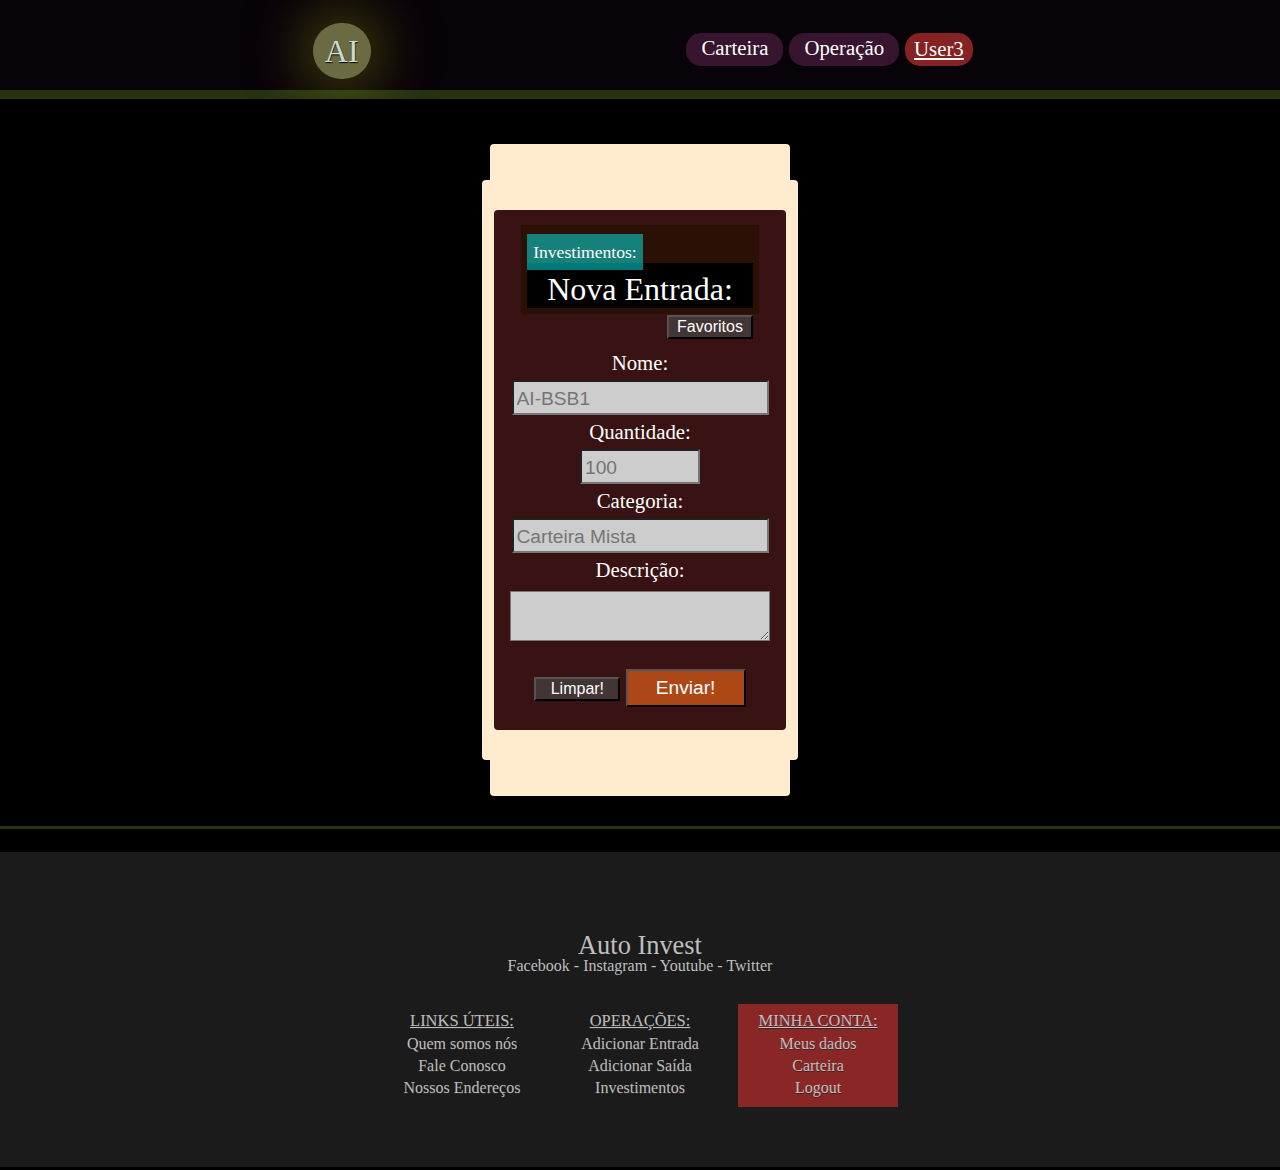
<file: index.html>
<!DOCTYPE html>
<html lang="pt-br">

<head>
    <meta charset="UTF-8">
    <meta http-equiv="X-UA-Compatible" content="IE=edge">
    <meta name="viewport" content="width=device-width, initial-scale=1.0">
    <meta name="keywords" content="fintech, finanças, organização financeira">
    <title>Auto Invest - Adicionar Investimento</title>
    <link rel="stylesheet" type="text/css" href="reset.css" title="estilos">
    <link rel="stylesheet" type="text/css" href="estilos.css" title="estilos">
    <link rel="icon" type="image/x-icon" href="logo.png">
    <link rel="shortcut icon" type="image/x-icon" href="logo.png">

</head>

<body>
    <div class="container">
        <div class="container-fluid">
            <div class="cabecalho">
                <div class="header-logo">
                    <h1 class="ai-header">AI</h1>
                    <h1 class="ai-header-lg">Auto Invest</h1>
                </div>
                <nav class="menu">
                    <ul>
                        <li id="wallet-button"><a href="./investimentos/">Carteira</a></li>
                        <li id="operation-button"><a href="#">Operação</a></li>
                        <li class="login-button"><a href="#"></a>User3</a></li>
                    </ul>
                </nav>
            </div>

            <div class="mid-row">
                <div class="operation-content">
                    <div class="full-content">
                        <div class="main">
                            <div class="content">
                                <div class="content-desc">
                                    <span class="tipo tipo-carteira">Carteira</span>
                                    <button class="op-button">+</button>
                                    <h3 class="op-button-desc">Entrada</h3>
                                    <button class="op-button ">-</button>
                                    <h3 class="op-button-desc">Saída</h3>
                                </div>
                                <div class="content-desc">
                                    <span class="tipo">Invest.</span>
                                    <button class="op-button">+</button>
                                    <h3 class="op-button-desc">Entrada</h3>
                                    <button class="op-button ">-</button>
                                    <h3 class="op-button-desc">Saída</h3>
                                    </a>
                                </div>
                            </div>
                        </div>
                    </div>
                </div>
                <div class="main-content">
                    <div class="full-content">
                        <div class="main">
                            <div class="content">
                                <div class="content-desc">
                                    <span class="tipo">Investimentos:</span>
                                    <h1>Nova Entrada:</h1>
                                </div>
                                <div class="button-row">
                                    <button class="sm-button fav">Favoritos</button>
                                </div>
                                <form class="form">
                                    <label for="name">Nome:</label>
                                    <input id="name" placeholder="AI-BSB1"></input>
                                    <label for="value">Quantidade:</label>
                                    <input id="value" type="number" placeholder="100"></input>
                                    <label for="category">Categoria:</label>
                                    <input id="categoy" placeholder="Carteira Mista"></input>
                                    <label for="description">Descrição:</label>
                                    <textarea id="description"
                                        placeholder="Parcela 3/5 do investimento do mês de maio.">
                                    </textarea><br>
                                    <div class="row-button">
                                        <button class="sm-button">Limpar!</button>
                                        <button class="send-button">Enviar!</button>
                                    </div>
                                </form>
                            </div>
                        </div>
                    </div>
                </div>
                <div class="aplications-content">
                    <div class="full-content">
                        <div class="main">
                            <div class="aplications">
                            <h2>Favoritos</h2>
                            <div class="card">
                                <div class="aplication-qty">12</div>
                                <h3>AI-BSB1</h3>
                                <p>+3,2%</p>
                            </div>
                            <div class="card">
                                <div class="aplication-qty">222</div>
                                <h3>AI-BSB3</h3>
                                <p>+1,72%</p>
                            </div>
                            <div class="card">
                                <div class="aplication-qty">327</div>
                                <h3>AI-JKE1</h3>
                                <p class="red">-0,17%</p>
                            </div>
                            <div class="card">
                                <div class="aplication-qty">1109</div>
                                <h3>MATIC</h3>
                                <p>+0,21%</p>
                            </div>
                            <div class="card">
                                <div class="aplication-qty">0.22</div>
                                <h3>ETH</h3>
                                <p>+0,64%</p>
                            </div>
                            <div class="see-more">
                                ver mais...
                            </div>
                        </div>
                    </div>
                </div>
            </div>
        </div>
    </div>

        <div class="footer">
            
            <div class="footer-row">
                <div class="ai-description">
                    <h3>Auto Invest</h3>
                    <p class="social-media">Facebook - Instagram - Youtube - Twitter</p>
                </div>
            </div>
            <div class="footer-row">
                <ul>
                    <li>
                        <h3>LINKS ÚTEIS:</h3>
                    </li>
                    <li>
                        Quem somos nós
                    </li>
                    <li>
                        Fale Conosco
                    </li>
                    <li>
                        Nossos Endereços
                    </li>
                </ul>
                <ul>
                    <li>
                        <h3>OPERAÇÕES:</h3>
                    </li>
                    <li>
                        Adicionar Entrada
                    </li>
                    <li>
                        Adicionar Saída
                    </li>
                    <li>
                        Investimentos
                    </li>
                </ul>
                <ul class="login">
                    <li>
                        <h3>MINHA CONTA:</h3>
                    </li>
                    <li>
                        Meus dados
                    </li>
                    <li>
                        Carteira
                    </li>
                    <li>
                        Logout
                    </li>
                </ul>
            </div>

            <div class="footer-row">


            </div>
        </div>
    </div>
    </div>
    <script src="main.js"></script>
</body>

</html>
</file>
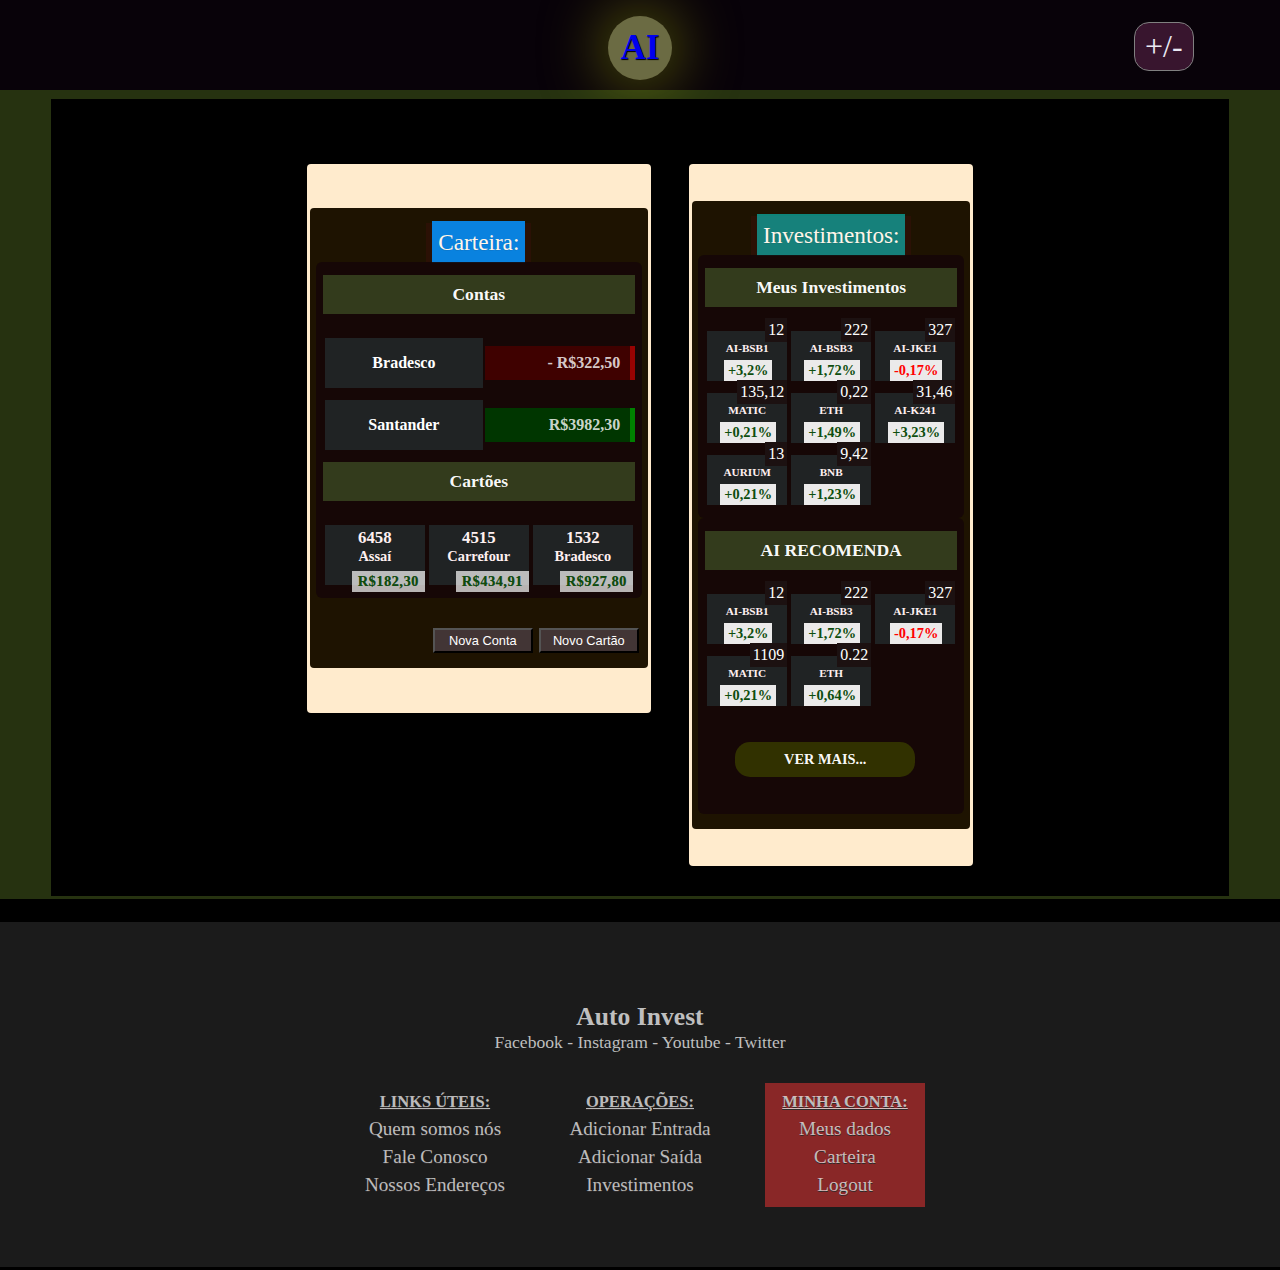
<file: investimentos/index.html>
<!DOCTYPE html>
<html lang="pt-br">

<head>
    <meta charset="UTF-8">
    <meta http-equiv="X-UA-Compatible" content="IE=edge">
    <meta name="viewport" content="width=device-width, initial-scale=1.0">
    <meta name="keywords" content="fintech, finanças, organização financeira">
    <title>Auto Invest</title>
    <!-- <link rel="stylesheet" type="text/css" href="reset.css" title="estilos_reset"> -->
    <link rel="stylesheet" type="text/css" href="estilos.css" title="estilos">
    <!-- <link rel="stylesheet" type="text/css" href="./css/bootstrap.min.css" title="bootstrap_5"> -->
    <link rel="icon" type="image/x-icon" href="imagem.png">
    <link rel="shortcut icon" type="image/x-icon" href="imagem.png">

</head>

<body>
    <div class="container">
        <div class="container-fluid">
            <div class="cabecalho">
                <div class="header-logo">
                    <a href="../">
                        <h1 class="ai-header">AI</h1>
                        <h1 class="ai-header-lg">Auto Invest</h1>
                    </a>
                </div>
                <nav class="menu">
                    <ul>
                        <li class="op-button" alt="Operações"><a href="#"></a>+/-</a></li>
                    </ul>
                </nav>
            </div>

            <div class="mid-row">
                <div class="operation-content">
                    <div class="full-content">
                        <div class="main">
                            <div class="content">
                                <div class="content-desc">
                                    <span class="tipo tipo-carteira">Carteira</span>
                                    <button class="op-button">+</button>
                                    <h3 class="op-button-desc">Entrada</h3>
                                    <button class="op-button ">-</button>
                                    <h3 class="op-button-desc">Saída</h1>
                                </div>
                                <div class="content-desc">
                                    <span class="tipo">Invest.</span>
                                    <button class="op-button">+</button>
                                    <h3 class="op-button-desc">Adicionar</h3>
                                    <button class="op-button mt-3">-</button>
                                    <h3 class="op-button-desc">Remover</h3>
                                </div>
                            </div>
                        </div>
                    </div>
                </div>
                <div class="aplications-content">
                    <div class="full-content">
                        <div class="main">
                            <div class="content">
                                <div class="content-desc">
                                    <span class="tipo tipo-carteira">Carteira:</span>
                                </div>
                                <div class="aplications">
                                    <div class="aplication-header">
                                        <h2>Contas</h2>
                                    </div>
                                    <div class="cards-wallet">
                                        <div class="card wallet">
                                            <h3>Bradesco</h3>
                                        </div>
                                        <div class="account-operations red-balance">
                                            <p class="valor-cartao">- R$322,50</p>
                                            
                                        </div>
                                        <div class="card wallet">
                                            <h3>Santander</h3>

                                        </div>
                                        <div class="account-operations green-balance">
                                            <p class="valor-cartao">R$3982,30</p>
                                        </div>
                                    </div>
                                    <div class="aplication-header">
                                        <h2>Cartões</h2>
                                    </div>
                                    <div class="cards">
                                        <div class="card account-card">
                                            <h3 class="nr-cartao">6458</h3>
                                            <h4>Assaí</h4>
                                            <p class="">R$182,30</p>
                                        </div>
                                        <div class="card account-card">
                                            <h3 class="nr-cartao">4515</h3>
                                            <h4>Carrefour</h4>
                                            <p class="">R$434,91</p>
                                        </div>
                                        <div class="card account-card">
                                            <h3 class="nr-cartao">1532</h3>
                                            <h4>Bradesco</h4>
                                            <p class="">R$927,80</p>
                                        </div>
                                    </div>

                                </div>
                                <div class="wallet-button-row">
                                    <button class="sm-button">Nova Conta</button>
                                    <button class="sm-button">Novo Cartão</button>
                                </div>
                            </div>
                        </div>
                    </div>
                </div>
                <div class="aplications-content">
                    <div class="full-content">
                        <div class="main">
                            <div class="content">
                                <div class="content-desc">
                                    <span class="tipo">Investimentos:</span>
                                </div>
                                <div class="aplications">
                                    <div class="aplication-header">
                                        <h2>Meus Investimentos </h2>
                                    </div>
                                    <div class="cards">
                                        <div class="card">
                                            <div class="aplication-qty">12</div>
                                            <h3>AI-BSB1</h3>
                                            <p>+3,2%</p>
                                        </div>
                                        <div class="card">
                                            <div class="aplication-qty">222</div>
                                            <h3>AI-BSB3</h3>
                                            <p>+1,72%</p>
                                        </div>
                                        <div class="card">
                                            <div class="aplication-qty">327</div>
                                            <h3>AI-JKE1</h3>
                                            <p class="red">-0,17%</p>
                                        </div>
                                        <div class="card">
                                            <div class="aplication-qty">135,12</div>
                                            <h3>MATIC</h3>
                                            <p>+0,21%</p>
                                        </div>
                                        <div class="card">
                                            <div class="aplication-qty">0,22</div>
                                            <h3>ETH</h3>
                                            <p>+1,49%</p>
                                        </div>
                                        <div class="card">
                                            <div class="aplication-qty">31,46</div>
                                            <h3>AI-K241</h3>
                                            <p>+3,23%</p>
                                        </div>
                                        <div class="card">
                                            <div class="aplication-qty">13</div>
                                            <h3>AURIUM</h3>
                                            <p>+0,21%</p>
                                        </div>
                                        <div class="card">
                                            <div class="aplication-qty">9,42</div>
                                            <h3>BNB</h3>
                                            <p>+1,23%</p>
                                        </div>
                                    </div>

                                </div>
                                <div class="aplications">
                                    <div class="aplication-header">
                                        <h2>AI RECOMENDA </h2>



                                    </div>
                                    <div class="cards">
                                        <div class="card">
                                            <div class="aplication-qty">12</div>
                                            <h3>AI-BSB1</h3>
                                            <p>+3,2%</p>


                                        </div>
                                        <div class="card">
                                            <div class="aplication-qty">222</div>
                                            <h3>AI-BSB3</h3>
                                            <p>+1,72%</p>


                                        </div>
                                        <div class="card">
                                            <div class="aplication-qty">327</div>
                                            <h3>AI-JKE1</h3>
                                            <p class="red">-0,17%</p>
                                        </div>
                                        <div class="card">
                                            <div class="aplication-qty">1109</div>
                                            <h3>MATIC</h3>
                                            <p>+0,21%</p>


                                        </div>
                                        <div class="card">

                                            <div class="aplication-qty">0.22</div>
                                            <h3>ETH</h3>
                                            <p>+0,64%</p>

                                        </div>
                                    </div>
                                    <div class="see-more">
                                        <h2>VER MAIS... </h2>



                                    </div>
                                </div>
                            </div>
                        </div>
                    </div>
                </div>
            </div>

        </div>

        <div class="footer">

            <div class="footer-row">
                <div class="ai-description">
                    <h3>Auto Invest</h3>
                    <p class="social-media">Facebook - Instagram - Youtube - Twitter</p>
                </div>
            </div>
            <div class="footer-row">
                <ul>
                    <li>
                        <h3>LINKS ÚTEIS:</h3>
                    </li>
                    <li>
                        Quem somos nós
                    </li>
                    <li>
                        Fale Conosco
                    </li>
                    <li>
                        Nossos Endereços
                    </li>
                </ul>
                <ul>
                    <li>
                        <h3>OPERAÇÕES:</h3>
                    </li>
                    <li>
                        Adicionar Entrada
                    </li>
                    <li>
                        Adicionar Saída
                    </li>
                    <li>
                        Investimentos
                    </li>
                </ul>
                <ul class="login">
                    <li>
                        <h3>MINHA CONTA:</h3>
                    </li>
                    <li>
                        Meus dados
                    </li>
                    <li>
                        Carteira
                    </li>
                    <li>
                        Logout
                    </li>
                </ul>
            </div>


        </div>
    </div>
    <script src="main.js"></script>

</body>

</html>
</file>
<file: estilos.css>
* {
    margin: 0px;
    padding: 0px;
    box-sizing: border-box;
}

body {
    background-color: black;
    display: flex;
    justify-content: center;

}

.cabecalho {
    display: flex;
    align-items: center;
    justify-content: space-evenly;
    padding: 12px 0 3px;
    background-color: rgb(8, 2, 9);
    height: 90px;
    color: white;
    margin: 0px;
    width: 100vw;
    max-width: 100vw;
}

.header-logo {
    font-size: 1.2rem;
    display: flex;
    align-items: center;
    padding: 2px 0 0 0;
    margin: 0 2%;
    color: rgba(221, 240, 234, 0.93);
    text-shadow: 0.5px 1px 1px black;
}

.ai-header {
    background-color: rgb(107, 107, 67);
    padding: 12px;
    border-radius: 90px;
    font-size: 2rem;
    box-shadow: 0rem 0rem 4rem 2px rgba(211, 225, 13, 0.5);
}

.ai-header-lg {
    display: none;
    margin: 0px;
    padding-bottom: 8px;
}

.menu {
    font-size: 1.3rem;
}

.menu ul {
    display: flex;
}

.menu li {
    background-color: rgb(56, 21, 46);
    padding: 5px 15px;
    border-radius: 15px;
    margin: 3px;
    list-style-type: none;
    z-index: 9;
}

.menu li:hover {
    background-color: rgb(4, 27, 69);
}


.menu li a {
    text-decoration: none;
}

.menu a {
    color: white;
}

.container {
    display: flex;
    flex-direction: column;
    align-items: center;
    justify-content: center;
    /* width: 100vw; */
}

.container-fluid {
    background-color: rgb(38, 50, 16);
    margin: 0px;
    display: flex;
    flex-direction: column;
    align-items: center;
    max-width: 100%;
}

.menu-items {
    margin-top: 2.1vh;
    height: 3.9vh;
    display: none;
}

.menu-items a {
    background-color: white;
    padding: 12px 20px;
}

.mid-row {
    background-color: black;
    width: 100vw;
    margin: 9px 0 3px 0;
    display: flex;
    padding: 45px 0 30px 0px;
    flex-direction: row;
    justify-content: center;
    align-items: flex-start;
    flex-wrap: wrap;
}

.operation-content {
    display: none;
    z-index: 3;
    align-self: center;
}

.operation-content .content-desc {
    font-size: 1rem;
}

.operation-content .content {
    min-height: 50vh;
    width: 60px;
    display: flex;
    flex-direction: column;
    justify-content: center;
    align-items: center;
    padding: 10px;
    gap: 20px;
}

.op-button {
    display: flex;
    justify-content: center;
    align-items: center;
    padding: 0.5rem 1rem;
    text-align: center;
    width: 60px;
    background-color: rgb(27, 20, 21);
    border: 1px solid gray;
    color: rgb(234, 234, 244);
    font-size: 2rem;
    cursor: pointer
}


a {
    text-decoration: none;
}

.content-desc {
    padding: 6px;
    font-size: 2rem;
    background-color: rgb(43, 17, 5);
}

.full-content {
    display: flex;
    background-color: blanchedalmond;
    max-width: 40%;
    justify-content: center;
    border-radius: 4px;
    max-width: 300px;
}

.main {
    margin: 12% 0;
    background-color: blanchedalmond;
    display: flex;
    justify-content: center;
    /* min-height: 67vh; */
    padding: 30px 12px;
    border-radius: 4px;
}

.content {
    background-color: rgb(57, 19, 19);
    display: flex;
    flex-direction: column;
    align-items: center;
    color: white;
    padding-bottom: 30px;
    padding: 15px 6px;
    border-radius: 4px;
}


.tipo {
    font-size: 1.1rem;
    font-weight: 300;
    background-color: rgba(0, 255, 255, 0.474);
    color: white;
    padding: 8px 6px;
    margin-bottom: 20px;
    z-index: 1;
    text-shadow: -0.2px 0.5px 0.1px rgba(46, 41, 41, 0.1);
}

h3 {
    font-size: 1rem;
    width: 80px;
}

.tipo-carteira {
    background-color: rgb(9, 130, 223);
    padding: 8px 6px;
}

.operation-content .content-desc {
    display: flex;
    flex-direction: column;
    align-items: center;
    width: 80px;
    text-align: center;

}

.content-desc h1 {
    background-color: rgba(0, 0, 0, 1);
    padding: 10px 20px 3px 20px;
    color: white;
}

.content-desc h3 {
    margin: 3px 0 9px 0;
}

.aplications {
    position: absolute;
    font-size: 0.6rem;
    background-color: rgb(28, 6, 6);
    padding: 7px;
    display: flex;
    flex-direction: column;
    width: 110px;
    /* margin-top: 7%; */
    margin-left: 3%;
    z-index: 2;
    max-height: 450px;
    border-radius: 6px;
    display: none;
}

.main form {
    display: flex;
    flex-direction: row;
    justify-content: center;
    flex-wrap: wrap;
    font-size: 1.3rem;
    margin: 3% 0;
}

.form input {
    padding: 6px 3px 3px 3px;
    margin: 6px 20% 7px 20%;
    font-size: 1.2rem;
    /* text-align: right; */
    outline: none;
    background-color: rgb(205, 205, 205);
}

.form input:focus,
form textarea:focus {
    background-color: rgb(4, 35, 4);
    color: rgb(235, 235, 235)
}

.form :nth-child(4) {
    width: 120px;
}


.form textarea {
    min-width: 260px;
    max-width: 290px;
    height: 50px;
    font-size: 1.1rem;
    margin: 10px;
    padding: 5px;
    outline: none;
    background-color: rgb(205, 205, 205);
}

.button-row {
    display: flex;
    justify-content: flex-end;
    align-items: flex-start;
    margin: 6px;
}

.sm-button {
    background-color: rgb(66, 53, 53);
    padding: 1px;
    width: 86px;
    color: white;
    font-size: 1rem;
}

.button-row .fav {
    margin-left: 140px;
    margin-top: -5px;

}

.send-button {
    padding: 6px;
    background-color: rgb(173, 72, 22);
    color: rgb(255, 255, 255);
    font-size: 1.2rem;
    margin-top: 18px;
    width: 120px;
    align-self: flex-end;
}

.aplications h2 {
    margin-bottom: 18px;
    margin-top: 3px;
    padding: 9px 19px;
    background-color: rgba(59, 73, 34, 0.8);
    color: rgba(255, 255, 255, 0.97);
    font-size: 1.1rem;
    text-align: center;
}

.aplications .card {
    background-color: white;
    margin: 6px 2px;
    padding: 6px 0px 0 0;
    display: flex;
    align-items: center;
    flex-direction: column;
    justify-content: center;
    height: 50px;
}

.aplication-qty {
    align-self: flex-end;
    background-color: rgb(28, 17, 17);
    padding: 3px;
    color: white;
    font-size: 1rem;
}

.aplications .see-more {
    /* align-self: flex-end; */
    background-color: rgba(32, 5, 5, 0.98);
    color: white;
    margin: 15px;
    padding: 8px 6px;
    font-size: 0.7rem;
    border-radius: 30px;
    border: 3px solid rgb(40, 3, 3);
}

.aplications .see-more:hover {
    background-color: blueviolet;
    cursor: pointer;
}

.aplications .see-more:active {
    background-color: rgb(105, 10, 189);
}

.aplications p {
    margin: 6px 0px 14px 2px;
    color: rgb(14, 78, 14);
    font-weight: bold;
}

.aplications .red {
    color: red;
}

.footer {
    box-sizing: border-box;
    display: flex;
    flex-direction: column;
    flex-wrap: nowrap;
    align-items: center;
    justify-content: center;
    background-color: rgb(27, 27, 27);
    color: rgb(191, 191, 191);
    padding: 60px 0;
    margin: 0;
    font-size: 1rem;
    width: 100%;
    margin-top: 1.8%;
    border-bottom: 3px solid black;
}

.footer li h3 {
    font-size: 1.03rem;
    /* text-align: center; */
    width: 100%;
    text-decoration: underline;
}

.footer h3 {
    font-size: 1.65rem;
    width: 150px;
    text-align: center;
}

.footer div:first-child {
    display: flex;
}

.footer .ai-description {
    align-items: center;
    justify-content: flex-end;
    font-size: 1.25rem;
    text-align: right;
    margin: 20px 0px 30px 0;
    display: flex;
    flex-direction: column;
}

.ai-description h3 {
    margin: 0px;
    padding: 0px;
}

.footer ul {
    display: flex;
    flex-direction: column;
    min-width: 160px;
    list-style-type: none;
    padding: 6px 0px 8px 0px;
}

.footer li {
    display: flex;
    flex-direction: column;
    margin: 3px 6px;
    color: rgba(255, 255, 255, 0.7);
    text-shadow: 0px 1px 0px rgb(46, 41, 41);
    align-items: center;
}

.footer-row {
    display: flex;
    align-items: flex-end;
    justify-content: center;
    flex-wrap: wrap;
    gap: 18px;
}


.social-media {
    font-size: 1rem;
}

.login,
.login-button {
    background-color: rgba(165, 42, 42, 0.8);
    text-align: right;
    display: none;
}

li.login,
li.login-button {
    margin-right: 20px;
    padding: 6px 9px;
    background-color: rgba(165, 42, 42, 0.8);
    text-decoration: underline;
    text-align: right;
}

.aplications-content {
    margin-top: 20px;
    display: none;
    /* max-height: 30vh; */
    align-self: center;
}

.aplications-content .main {
    /* margin: 35px; */
    padding: 3px;
    display: flex;
    align-items: center;
    max-height: 480px;
}

.op-button:active {
    background-color: rgb(45, 72, 19);
}


@media screen and (min-width: 420px) {

    .mid-row {
        /* gap: 3vw    ; */
        /* padding-left: 7%; */
    }


    .login-button {
        display: block;
    }


}
/* 
@media screen and (min-width:660px) {

    .fav {
        display: none;
    }

    .aplications {
        display: flex;
        position: relative;
    }

    .aplications-content {
        display: flex;
    }

    .footer {
        font-size: 1.2rem;
    }

    .footer-row {
        gap: 45px;
    }

    .footer .ai-description h3 {
        font-size: 1.6rem;
        width: 100%;
        text-align: center;
    }

    .social-media {
        font-size: 1.1rem;
    }
} */

@media screen  and (max-width: 420px) {
    .operation-content {
        position: absolute;
        right: 25px;
        top: 90px;
    }
    
}
</file>
<file: investimentos/estilos.css>
* {
    margin: 0px;
    padding: 0px;
    box-sizing: border-box;
}

body {
    background-color: black;
    display: flex;
    justify-content: center;

}

.cabecalho {
    display: flex;
    align-items: center;
    justify-content: center;
    padding: 9px 0 6px;
    background-color: rgb(8, 2, 9);
    height: 90px;
    color: white;
    margin: 0px;
    width: 100vw;
    max-width: 100vw;
}

.header-logo {
    font-size: 1.2rem;
    display: flex;
    align-items: center;
    padding: 2px 0 0 0;
    margin: 0 2%;
    color: rgba(221, 240, 234,0.93);
    text-shadow: 0.5px 1px 1px  black;
}

.ai-header {
    background-color: rgb(107, 107, 67);
    padding: 12px;
    border-radius: 90px;
    font-size: 2.2rem;
    box-shadow: 0rem 0rem 4rem 2px rgba(211, 225, 13, 0.5);
}

.ai-header-lg {
    display: none;
    margin: 0px;
    padding-bottom: 8px;
}

.menu {
    font-size: 1.3rem;
    position: absolute;
    right: 6.5%;
}

.menu ul {
    display: flex;
}

.menu li {
    background-color: rgb(56, 21, 46);
    padding: 5px 15px;
    border-radius: 15px;
    margin: 3px;
    list-style-type: none;    
}

.menu li:hover {
    background-color: rgb(4, 27, 69);
}


.menu li a {
    text-decoration: none;
}

.menu a {
    color: white;
}

.container {
    display: flex;
    flex-direction: column;
    align-items: center;
    justify-content: center;
    /* width: 100vw; */
}

.container-fluid {
    background-color: rgb(38, 50, 16);
    margin: 0px;
    display: flex;
    flex-direction: column;
    align-items: center;
    max-width: 100%;
}

.menu-items {
    margin-top: 2.1vh;
    height: 3.9vh;
    display: none;
}

.menu-items a {
    background-color: white;
    padding: 12px 20px;
}

.mid-row {
    background-color: black;
    width: 92vw;
    margin: 9px 0 3px 0;
    display: flex;
    padding: 45px 0 30px 0px;
    flex-direction: row;
    justify-content: center;
    align-items: center;
    flex-wrap: wrap;
}

.operation-content {  
    display: none;  
    z-index: 3;
}

.menu {
    /* display: none; */
}

.operation-content .content-desc {
    font-size: 1rem;
}

.operation-content s {
    min-height: 50vh;
    width: 60px;
    display: flex;
    flex-direction: column;
    justify-content: center;
    align-items: center;
    padding: 10px;
    gap: 20px;
}

.op-button {
    display: flex;
    justify-content: center;
    align-items: center;
    padding: 0.5rem 1rem;
    text-align: center;
    width: 60px;
    background-color: rgb(27, 20, 21);
    border: 1px solid gray;
    color: rgb(234, 234, 244);
    font-size: 2rem;
    cursor: pointer
}


a {
    text-decoration: none;
}

.content-desc {
    padding: 6px;
    background-color: rgb(43, 17, 5);
}

.content-desc h2 {
    font-size: 1.6rem;
    font-weight: 100;
}
.full-content {
    display: flex;
    background-color: blanchedalmond;
    min-width: 40%;
    /* max-width: 40%; */
    justify-content: center;
    border-radius: 4px;
}

.main {
    margin: 12% 0;
    background-color: blanchedalmond;
    display: flex;
    justify-content: center;
    /* min-height: 67vh; */
    padding: 30px 12px;
    border-radius: 4px;
}

.content {
    background-color: rgb(30, 19, 1);
    display: flex;
    flex-direction: column;
    align-items: center;
    color: white;
    padding-bottom: 30px;
    padding: 15px 6px;
    border-radius: 4px;
}


.tipo {
    font-weight: 300;
    background-color: rgba(0, 255, 255, 0.474);
    color: white;
    padding: 8px 6px;
    margin-bottom: 20px;
    z-index: 1;
    text-shadow: -0.2px 0.5px 0.1px rgba(46, 41, 41, 0.1);
}

.tipo-carteira {
    background-color: rgb(9, 130, 223);
    padding: 8px 6px;
}

.aplications-content .tipo {
    font-size: 1.45rem;
    color: rgb(255, 245, 233);
}


.operation-content .content-desc {
    display: flex;
    flex-direction: column;
    align-items: center;
    width: 80px;
    text-align:center;
    display: none;
}

.content-desc h1 {
    background-color: rgba(0, 0, 0, 1);
    padding: 10px 20px 3px 20px;
    color: white;
}

.content-desc h3 {
    margin: 3px 0 9px 0;
}

.aplications {    
    /* position:absolute;  */
    font-size: 0.6rem;
    background-color: rgba(21, 7, 7, 0.903);
    padding: 7px;
    display: flex;
    flex-direction: column;
    z-index: 2;
    max-height: 450px;
    border-radius: 6px;
    /* display: none; */
}

.main form {
    display: flex;
    flex-direction: row;
    justify-content: center;
    flex-wrap: wrap; 
    font-size: 1.3rem;
    margin: 3% 0;
}

.form input {
    padding: 6px 3px 3px 3px;
    margin: 6px 20% 7px 20%;
    font-size: 1.2rem;
    /* text-align: right; */
    outline: none;
    background-color: rgb(205, 205, 205);
}

.form input:focus, form textarea:focus {
    background-color: rgb(4, 35, 4);
    color:rgb(235, 235, 235)


}
.form :nth-child(4) {
    width: 120px;
}


.form textarea {
    min-width: 260px;
    max-width: 290px;
    height: 50px;
    font-size: 1.1rem;
    margin: 10px;
    padding: 5px;
    outline: none;
    background-color: rgb(205, 205, 205);
}

.button-row {
    display: flex;
    justify-content: flex-end;
    align-items: flex-start;
    margin: 6px;
}

.sm-button {
    background-color: rgb(66, 53, 53);
    padding: 1px;
    width: 86px;
    color: white;
    font-size: 1rem;
}

.button-row .fav {
    margin-left: 140px;
    margin-top: -5px;

}
.send-button {
    padding: 6px;
    background-color: rgb(173, 72, 22);
    color: rgb(255, 255, 255);
    font-size: 1.2rem;
    margin-top: 18px;
    width: 120px;
    align-self: flex-end;
}

.aplications h2 {
    margin-bottom: 18px;
    margin-top: 6px;
    padding: 9px 19px;
    background-color: rgba(59, 73, 34, 0.8);
    color: rgba(255, 255, 255, 0.97);
    font-size: 1.1rem;
    text-align: center;
}

.aplications .card {
    background-color: #202324;
    color: rgb(255, 240, 240);
    margin: 6px 2px;
    padding: 6px 0px 6px 0;
    display: flex;
    align-items: center;
    flex-direction: column;
    justify-content: center ;
    height: 50px;
    min-width: 80px;
    flex-grow: 1;
    cursor: pointer;
}

.aplications .card:hover {
    background-color: #3a4144;
}

.aplications .card:active {
    background-color: #404d53;
}

.aplications .cards {
    display: grid;
    grid-template-columns: 1fr 1fr 1fr;
}

.aplications p {
    font-size: 0.9rem;
    padding: 2px 4px;
    background-color: rgba(253, 252, 252, 0.92);
}
.cards-wallet {
    display: grid;
    grid-template-columns: 52% 1fr;
    align-items: center;
}

.cards-wallet ul {
    justify-self: center;
}

.wallet h3 {
    font-size: 1rem;
    color: rgb(255, 255, 255);
}

.wallet-button-row {
    margin-top: 30px;
    display: flex;
    justify-content: flex-end;
    width: 100%;
}

.wallet-button-row button {
    width: 100px;
    padding: 3px;
    margin: 0 3px;
    font-size: 0.8rem;
}

.account-card {
    display: flex;
    padding: 10px;
    width: 100px;
    min-height: 60px;
    font-size: 0.9rem;
}

.account-card .nr-cartao {
    margin-top: 10px;
}

div .account-card p {
    background-color: rgba(255, 255, 255, 0.699);
    font-size: 0.9rem;
    margin-bottom: 0px;
    align-self: flex-end;
    padding: 2px 6px;
    letter-spacing: 0.5px;
    font-weight: bold;
    text-shadow: 0.3px 0.3px 0.3px rgba(0, 0, 0, 0.489);
}


.aplication-qty {
    align-self: flex-end;
    background-color: rgb(28, 17, 17);
    padding: 3px;
    color: white;
    font-size: 1rem;
}

.aplications .see-more {
    background-color: rgba(19, 5, 5, 0.98);
    color: white;
    width: 180px;
    margin: 30px;
    font-size: 0.7rem;
    border-radius: 30px;
}

.aplications .see-more:hover {
    background-color: rgba(59, 16, 97, 0.462);
    cursor: pointer;
}

.see-more h2 {
    margin: 0px;
    border-radius: 15px;
    background-color: rgb(49, 49, 0);
    font-size: 0.9rem;

}

.see-more h2:hover {
    background-color: rgba(59, 73, 34, 0.8);
}

.see-more h2:active {
    background-color: rgb(76, 76, 0);
}


.aplications p {
    margin: 6px 0px 14px 2px;
    color: rgb(14, 78, 14);
    font-weight: bold;
}

.aplications .red {
    color: red;
}

.footer {
    box-sizing: border-box;
    display: flex;
    flex-direction: column;
    flex-wrap: nowrap;
    align-items: center;
    justify-content: center;
    background-color: rgb(27, 27, 27);
    color: rgb(191, 191, 191);
    padding: 60px 0;
    margin: 0;
    font-size: 1rem;
    width: 100%;
    margin-top: 1.8%;
    border-bottom: 3px solid black;
}

.footer li h3 {
    font-size: 1.03rem;
    /* text-align: center; */
    width: 100%;
    text-decoration: underline;
}

.footer h3 {
    font-size: 1.65rem;
    width: 150px;
    text-align: center;
}
.footer div:first-child {
    display: flex;
}

.footer .ai-description {
    align-items: center;
    justify-content: flex-end;
    font-size: 1.25rem;
    text-align: right;
    margin: 20px 0px 30px 0;
    display: flex;
    flex-direction: column;
}

.ai-description h3 {
    margin:0px;
    padding: 0px;
}

.footer ul {
    display: flex;
    flex-direction: column;
    min-width: 160px;
    list-style-type: none;
    padding: 6px 0px 8px 0px;
}

.footer li {
    display: flex;
    flex-direction: column;
    margin: 3px 6px;
    color:rgba(255, 255, 255, 0.7);
    text-shadow: 0px 1px 0px rgb(46, 41, 41);
    align-items: center;
}

.footer-row {
    display: flex;
    align-items: flex-end;
    justify-content: center;
    flex-wrap: wrap;
    gap: 18px;
}


.social-media {
    font-size: 1rem;
}

.login, .login-button {
    background-color: rgba(165, 42, 42,0.8);
    text-align: right;
    display: none;
}

li.login, li.login-button {
    margin-right: 20px;
    padding: 6px 9px;
    background-color: rgba(165, 42, 42,0.8);
    text-decoration: underline;
    text-align: right;
}

.aplications-content {
    /* margin: 0 5vw; */
    margin-top: 20px;
    align-self: self-start;
    max-width: 300px;
}

.aplications-content .main {
    padding: 3px;
    display: flex;
    align-items: center;
}

.op-button:active {
    background-color: rgb(45, 72, 19);
}

.account-operations .valor-cartao {
    font-size: 1rem;
    background-color: rgba(0, 0, 0, 0.581);
    margin: 0px;
    padding: 8px 10px;
    width: 97%;
    color: rgba(255, 255, 255, 0.809);
    text-align: right;
}


.account-operations {
    display: flex;
    align-items: center;
    justify-content: flex-start;
}

.account-operations ul {
    padding: 0px 3px;
}

.account-operations li {
    display: flex;
}
.account-op-button {
    font-size: 1.1rem;
    width: 26px;
    height: 25px;
    margin: 0.1rem;
    align-self: center;
    justify-self: center;
}

.green-balance {
    background-color: green;
}

.red-balance {
    background-color: rgba(255, 0, 0, 0.555);
}

@media screen and (min-width: 420px) {  

    .mid-row {
        gap: 3vw    ;
        /* padding-left: 7%; */
    }
    .operation-content {
        display: none;
        position: absolute;
        right: 6%;
        top: 90px;
    }


    .login-button {
        display: block;
    }
    
    
    .operation-content .content-desc {

        display: flex;
    }
}


@media screen and (min-width:660px) {

    .fav {
        display: none;
    }
    .aplications {
        display: flex;
        position: relative;
    }
    .aplications-content {
        max-width: 30vw;
    }
    .footer {
        font-size: 1.2rem;
    }
    .footer-row {
        gap: 45px;
    }
    .footer .ai-description h3 {
        font-size: 1.6rem;
        width: 100%;
        text-align: center;
    }
    .social-media {
        font-size: 1.1rem;
    }

}
</file>
